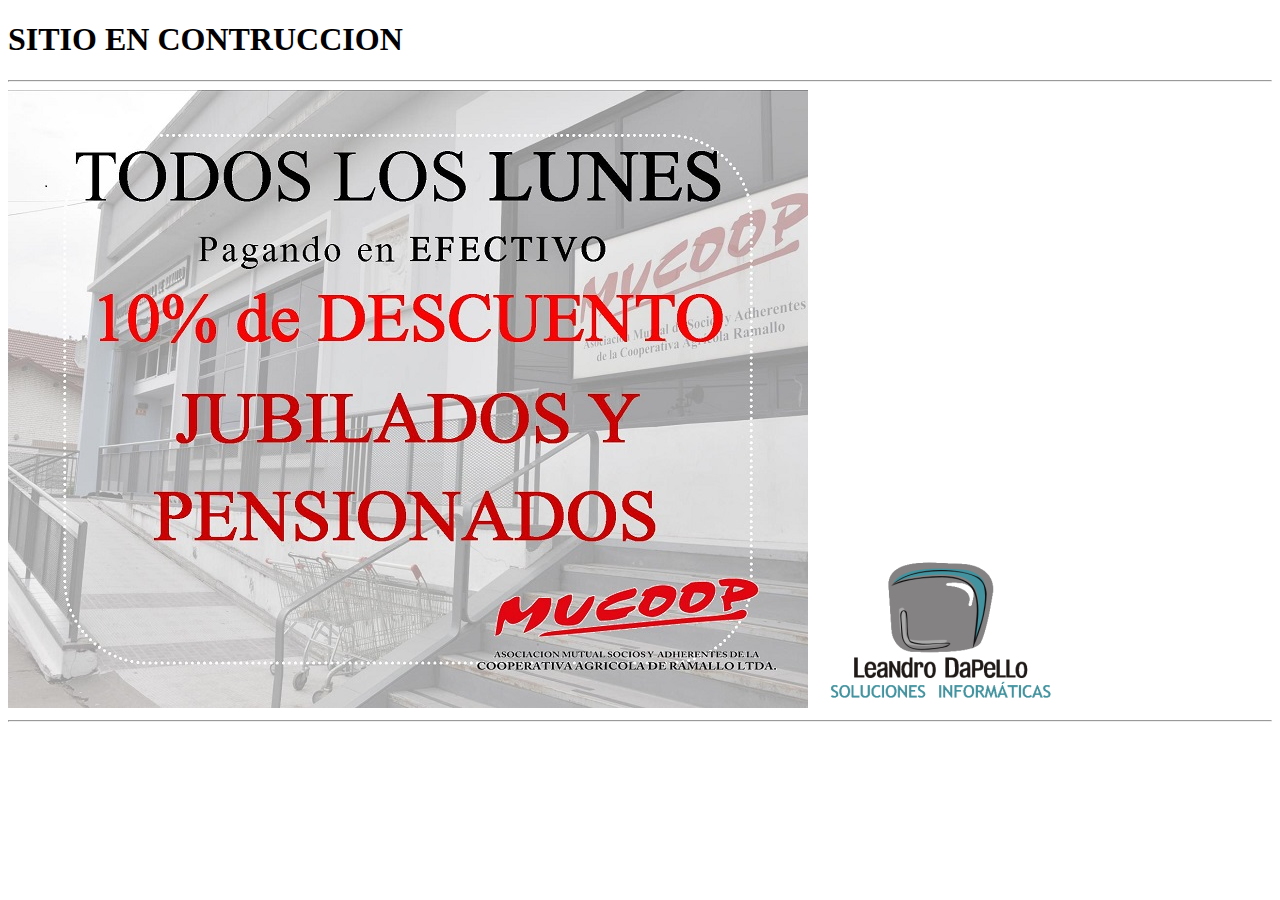
<file: htdocs/back/index.html>
<!DOCTYPE html>
<html>
<head>
<title>Mucoop</title>
</head>

<body>

<h1>SITIO EN CONTRUCCION</h1>
<h2></h2>
<h3></h3>


<hr>
<img src="jubilados.jpg" width="800" height="618">
<img src="logo lea transpa mas chico.png" width="250" height="163">

<hr>

</body>
</html>
</file>
